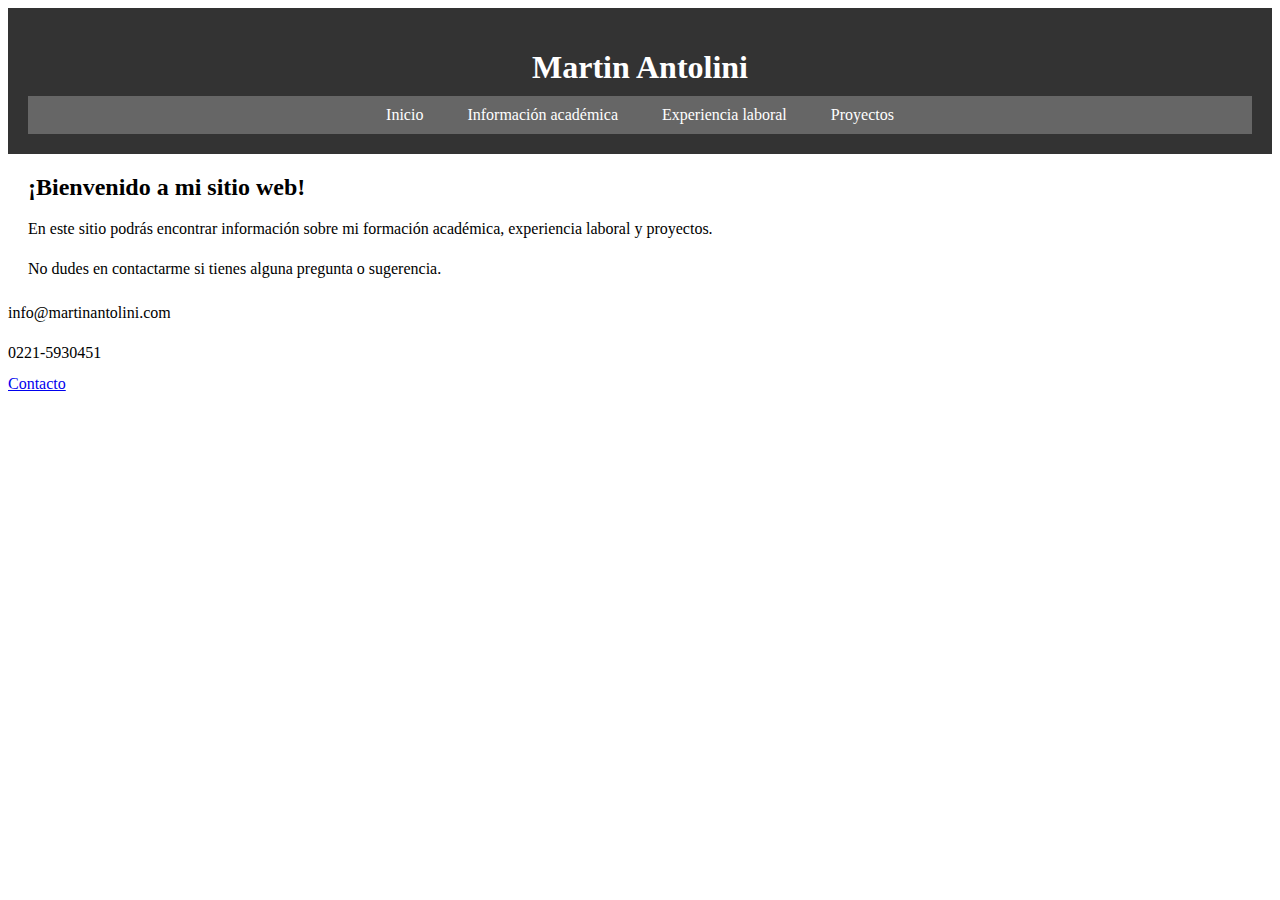
<file: index.html>
<!DOCTYPE html>
<html>
  <head>
    <meta charset="UTF-8">
    <title>Portafolio Personal Martin Antolini</title>
    <link rel="stylesheet" href="style.css">
    <meta name="viewport" content="width=device-width, initial-scale=1">

  </head>
  <body>
    <header>
      <h1>Martin Antolini</h1>
      <nav>
        <ul>
          <li><a href="index.html">Inicio</a></li>
          <li><a href="informacion-academica.html">Información académica</a></li>
          <li><a href="experiencia-laboral.html">Experiencia laboral</a></li>
          <li><a href="proyectos.html">Proyectos</a></li>
        </ul>
      </nav>
    </header>
    <main>
      <h2>¡Bienvenido a mi sitio web!</h2>
      <p>En este sitio podrás encontrar información sobre mi formación académica, experiencia laboral y proyectos.</p>
      <p>No dudes en contactarme si tienes alguna pregunta o sugerencia.</p>
    </main>
    <footer>
      <p>info@martinantolini.com</p>
      <p>0221-5930451</p>
      <li><a href="contacto.html">Contacto</a></li>
    </footer>
  </body>
</html>
</file>
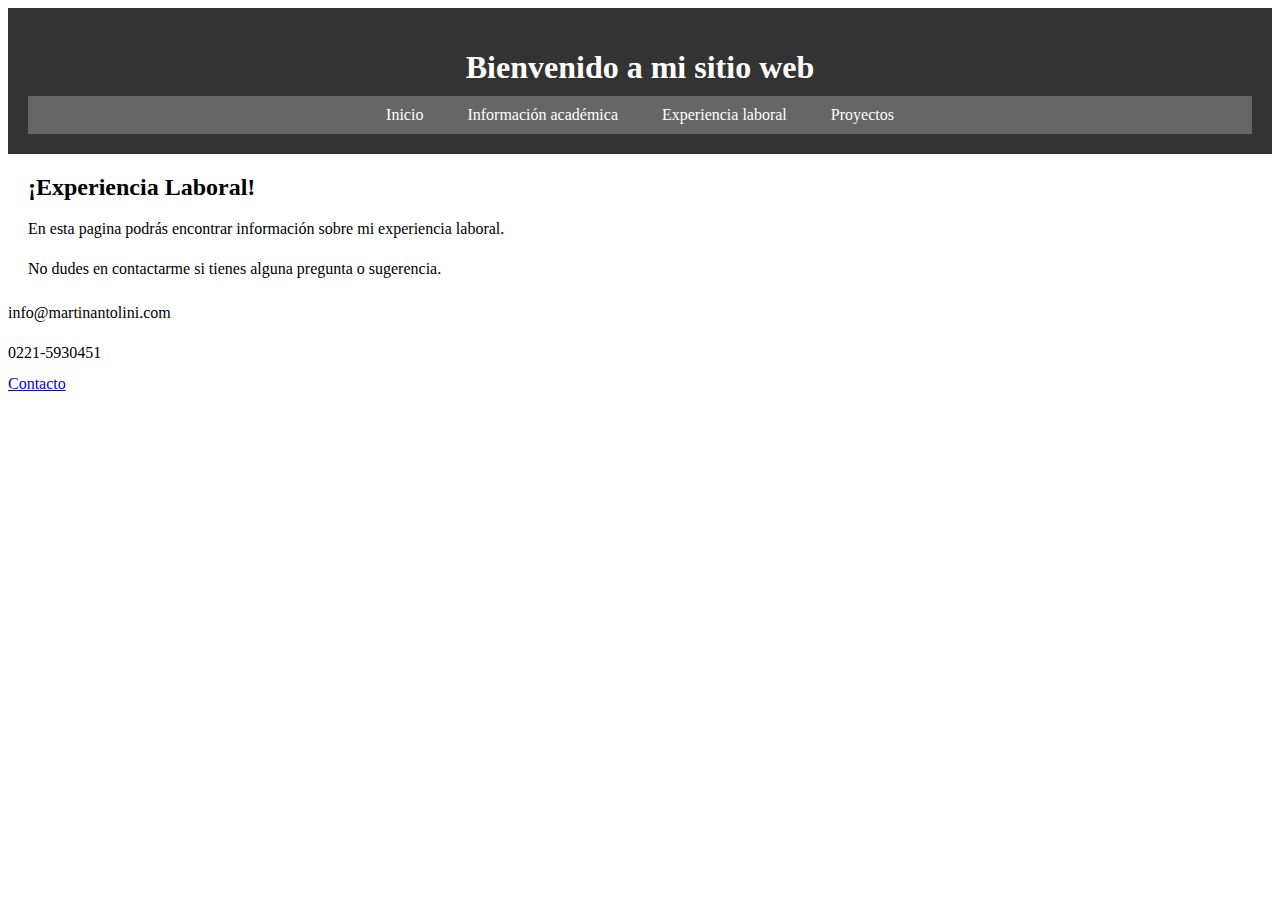
<file: experiencia-laboral.html>
<!DOCTYPE html>
<html>
  <head>
    <meta charset="UTF-8">
    <title>Mi sitio web</title>
    <link rel="stylesheet" href="style.css">
    <meta name="viewport" content="width=device-width, initial-scale=1">

  </head>
  <body>
    <header>
      <h1>Bienvenido a mi sitio web</h1>
      <nav>
        <ul>
          <li><a href="index.html">Inicio</a></li>
          <li><a href="informacion-academica.html">Información académica</a></li>
          <li><a href="experiencia-laboral.html">Experiencia laboral</a></li>
          <li><a href="proyectos.html">Proyectos</a></li>
        </ul>
      </nav>
    </header>
    <main>
      <h2>¡Experiencia Laboral!</h2>
      <p>En esta pagina podrás encontrar información sobre mi  experiencia laboral.</p>
      <p>No dudes en contactarme si tienes alguna pregunta o sugerencia.</p>
    </main>
    <footer>
        <p>info@martinantolini.com</p>
        <p>0221-5930451</p>
      <li><a href="contacto.html">Contacto</a></li>
    </footer>
  </body>
</html>
</file>
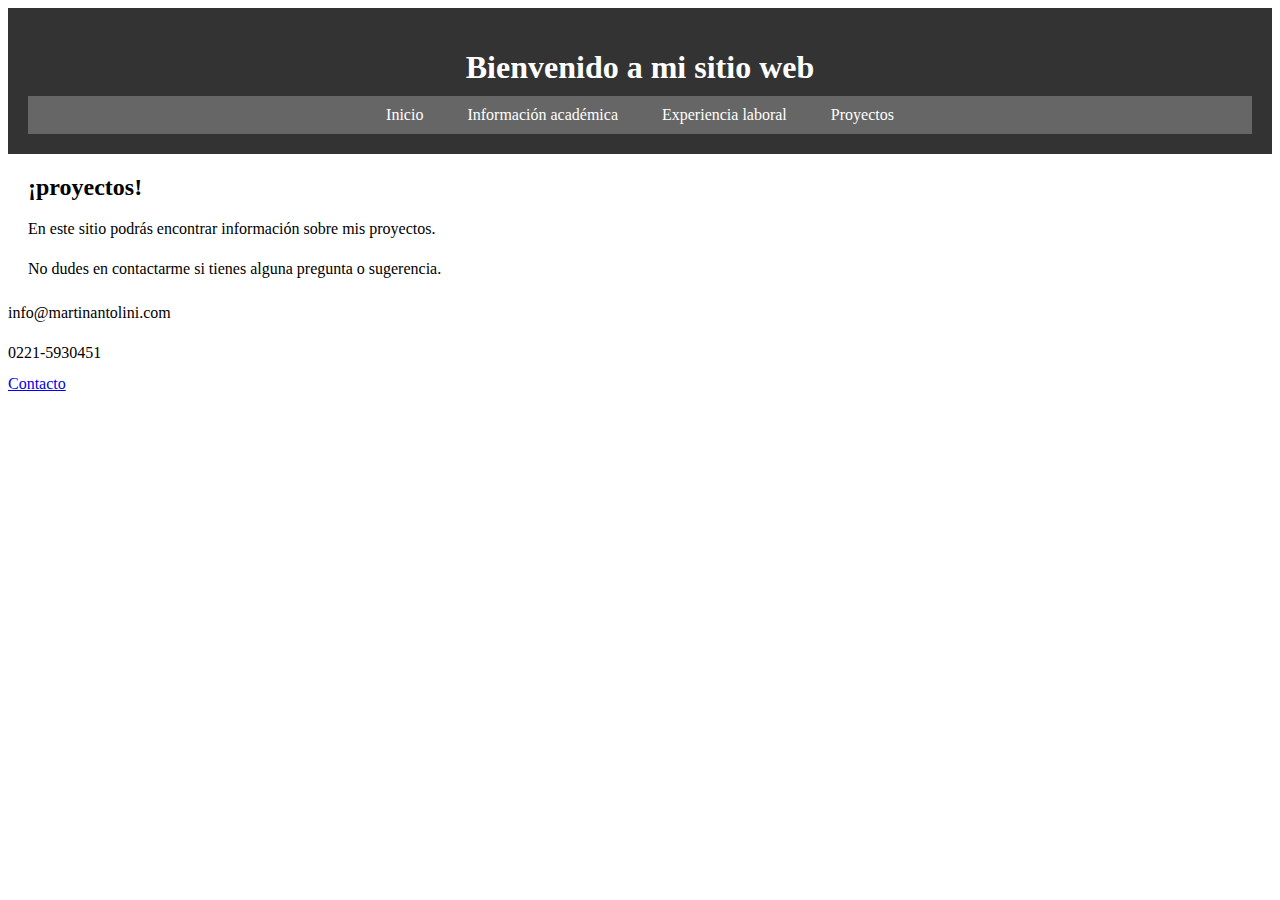
<file: proyectos.html>
<!DOCTYPE html>
<html>
  <head>
    <meta charset="UTF-8">
    <title>Portafolio Personal</title>
    <link rel="stylesheet" href="style.css">
    <meta name="viewport" content="width=device-width, initial-scale=1">

  </head>
  <body>
    <header>
      <h1>Bienvenido a mi sitio web</h1>
      <nav>
        <ul>
          <li><a href="index.html">Inicio</a></li>
          <li><a href="informacion-academica.html">Información académica</a></li>
          <li><a href="experiencia-laboral.html">Experiencia laboral</a></li>
          <li><a href="proyectos.html">Proyectos</a></li>
        </ul>
      </nav>
    </header>
    <main>
      <h2>¡proyectos!</h2>
      <p>En este sitio podrás encontrar información sobre mis proyectos.</p>
      <p>No dudes en contactarme si tienes alguna pregunta o sugerencia.</p>
    </main>
    <footer>
        <p>info@martinantolini.com</p>
        <p>0221-5930451</p>
      <li><a href="contacto.html">Contacto</a></li>
    </footer>
  </body>
</html>
</file>
<file: style.css>
<style>
		body {
			font-family: Arial, sans-serif;
			background-color: #f2f2f2;
			color: #333;
		}

		header {
			background-color: #333;
			color: #fff;
			padding: 20px;
			text-align: center;
		}

		nav {
			background-color: #666;
			color: #fff;
			padding: 10px;
			text-align: center;
		}

		nav ul {
			list-style: none;
			margin: 0;
			padding: 0;
		}

		nav li {
			display: inline-block;
			margin: 0 10px;
		}

		nav a {
			color: #fff;
			text-decoration: none;
			padding: 5px 10px;
			border-radius: 5px;
			transition: background-color 0.3s ease;
		}

		nav a:hover {
			background-color: #999;
		}

		main {
			margin: 20px;
		}

		h1 {
			font-size: 2em;
			margin-bottom: 10px;
		}

		h2 {
			font-size: 1.5em;
			margin-bottom: 10px;
		}

		p {
			line-height: 1.5;
			margin-bottom: 10px;
		}

		li {
			display: flex;
			align-items: center;
			margin-bottom: 20px;
		  }
		  
		  .info {
			flex: 1;
		  }
		  
		  img {
			width: 100px;
			height: auto;
			margin-left: 20px;
		  }
		  En el CSS, se utiliza la propiedad "display: flex" en los elementos de la lista (li) para que se muestren en una fila horizontal. Además, se utiliza la propiedad "align-items: center" para alinear verticalmente los elementos. La clase "info" se utiliza para definir el ancho del espacio que ocupa el texto y se le asigna el valor "flex: 1". Por otro lado, la etiqueta "img" se configura con un ancho fijo de 100 píxeles y se le asigna un margen izquierdo de 20 píxeles para separarlo del texto.
		  
		  Con estas modificaciones, los logos se presentarán a la derecha de cada lista y el texto se ajust
		  
		  
		  
		  
	</style>
</file>
